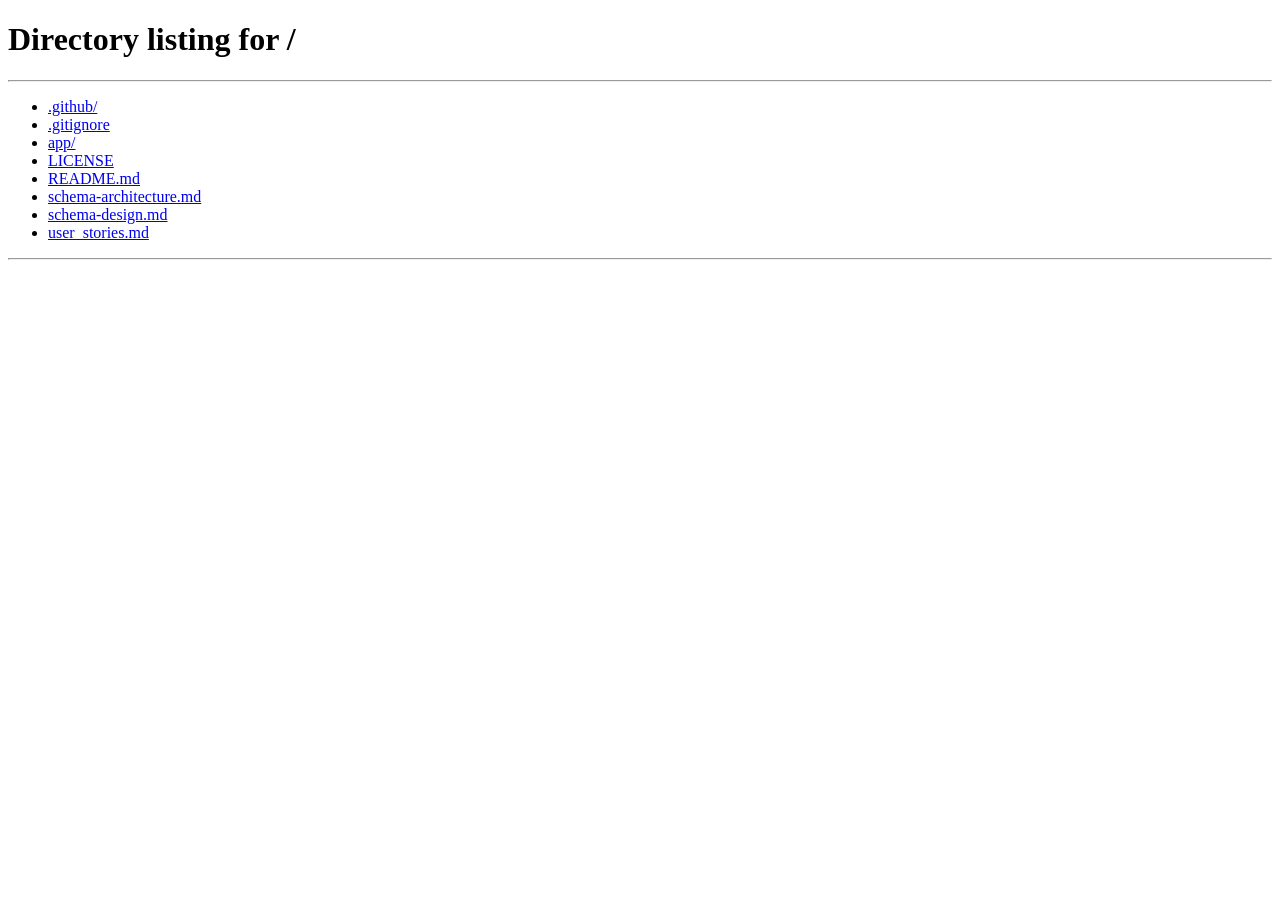
<file: app/src/main/resources/static/pages/addPrescription.html>
<!-- addPrescription.html -->
<!DOCTYPE html>
<html lang="en">

<head>
    <meta charset="UTF-8">
    <link rel="icon" type="image/svg+xml" href="../assets/images/logo/logo.png" />
    <title>DoctorDashboard</title>
    <link rel="stylesheet" href="../assets/css/adminDashboard.css">
    <link rel="stylesheet" href="../assets/css/doctorDashboard.css">
    <link rel="stylesheet" href="../assets/css/addPrescription.css">
    <link rel="stylesheet" href="../assets/css/style.css">
    <script src="../js/render.js" defer></script>
    <script src="../js/util.js" defer></script>
    <script src="../js/components/header.js" defer></script>
    <script src="../js/components/footer.js" defer></script>
    <script type="module" src = "../js/addPrescription.js"></script>

</head>

<body onload="renderContent()">
    <div class="container">
        <div class="wrapper">
            <div id="header"></div>
            <div class="main-content">
                <div class="form-container">
                    <h2 id="heading">Add <span>Prescription</span></h2>
                    <form>
                        <label for="patientName">Patient Name</label>
                        <input type="text" id="patientName" disabled>

                        <label for="medicines">Medicine Names</label>
                        <input type="text" id="medicines" placeholder="e.g. Paracetamol, Vitamin C" required>

                        <label for="dosage">Dosage Instructions</label>
                        <textarea id="dosage" rows="3"
                            placeholder="e.g - Paracetamol"></textarea>

                        <label for="notes">Additional Notes</label>
                        <textarea id="notes" rows="3"
                            placeholder="Any precautions or observations (optional)"></textarea>

                        <button type="submit" class="btn-primary" id="savePrescription">Add Prescription</button>
                        <button type="button" onclick="selectRole('doctor')" class="btn-secondary">Cancel</button>
                    </form>
                </div>
            </div>
            <div id="footer"></div>
        </div>
    </div>
</body>
</html>
</file>
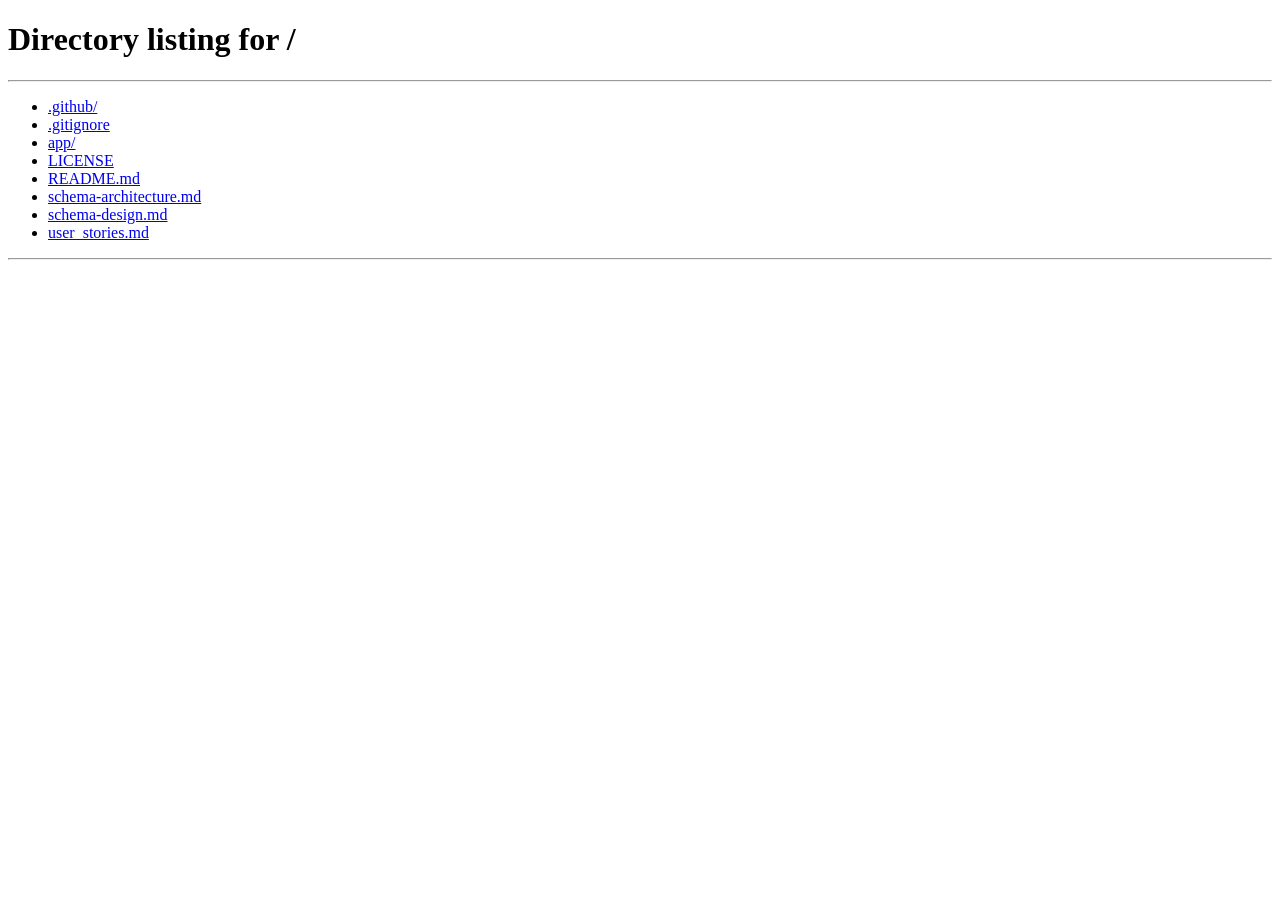
<file: app/src/main/resources/static/pages/loggedPatientDashboard.html>
<!-- loggedPatientDashboard.html -->
<!DOCTYPE html>
<html lang="en">
<head>
    <meta charset="UTF-8">
    <link rel="icon" type="image/svg+xml" href="../assets/images/logo/logo.png" />
    <title>LoggedPatientDashboard</title>
    <link rel = "stylesheet" href = "../assets/css/adminDashboard.css">
    <link rel = "stylesheet" href = "../assets/css/style.css">
    <link rel = "stylesheet" href = "../assets/css/patientDashboard.css">
    <script src = "../js/render.js" defer></script>
    <script src = "../js/util.js" defer></script>
    <script src = "../js/components/header.js" defer></script>
    <script src = "../js/components/footer.js" defer></script>
    <script type = "module" src = "../js/loggedPatient.js" defer></script>
</head>
<body onload="renderContent()">
    <div class="container">
        <div class="wrapper">
            <div id="header"></div>
            <main class="main-content">
                <input type="text" id="searchBar" class="searchBar" placeholder="Search Bar for custom output" />
                <div class="filter-wrapper">
                    <select class="filter-select" id="filterTime">
                        <option value="">Sort by Time</option>
                        <option value="AM">AM</option>
                        <option value="PM">PM</option>
                    </select>
                    <select class="filter-select" id="filterSpecialty">
                        <option value="">Filter by Specialty</option>
                        <option value="Cardiologist">Cardiologist</option>
                        <option value="Dermatologist">Dermatologist</option>
                        <option value="Neurologist">Neurologist</option>
                        <option value="Pediatrician">Pediatrician</option>
                        <option value="Orthopedic">Orthopedic</option>
                        <option value="Gynecologist">Gynecologist</option>
                        <option value="Psychiatrist">Psychiatrist</option>
                        <option value="Dentist">Dentist</option>
                        <option value="Ophthalmologist">Ophthalmologist</option>
                        <option value="Ent">ENT Specialist</option>
                        <option value="Urologist">Urologist</option>
                        <option value="Oncologist">Oncologist</option>
                        <option value="Gastroenterologist">Gastroenterologist</option>
                        <option value="General">General Physician</option>
                    </select>
                </div>
                <div id="content"></div>
            </main>
            <div id="footer"></div>
        </div>
    </div>
</body>
</html>
</file>
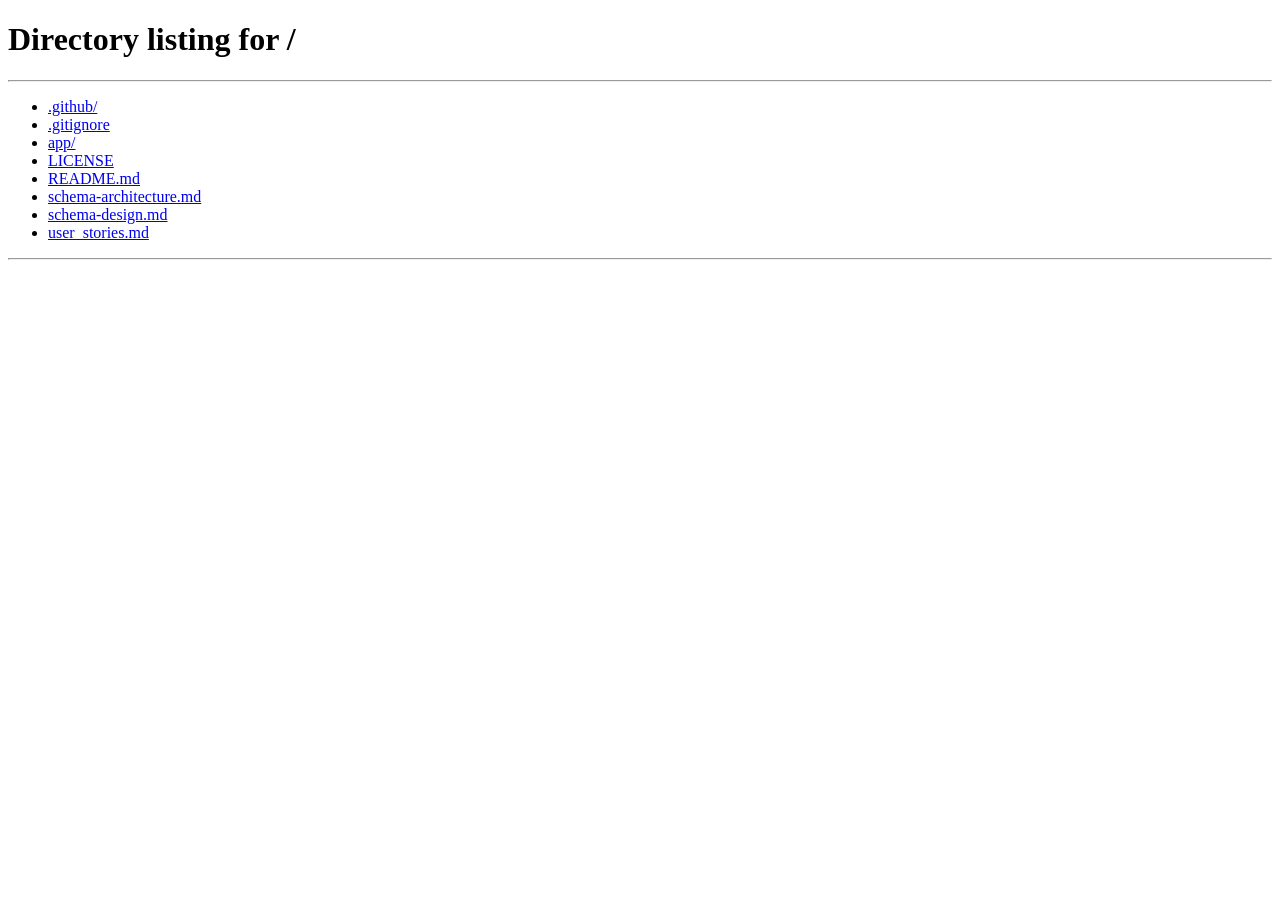
<file: app/src/main/resources/static/pages/patientAppointments.html>
<!-- patientAppointment.html -->
<!DOCTYPE html>
<html lang="en">

<head>
  <meta charset="UTF-8">
  <link rel="icon" type="image/svg+xml" href="../assets/images/logo/logo.png" />
  <title>Patient Appointments</title>
  <link rel="stylesheet" href="../assets/css/adminDashboard.css">
  <link rel="stylesheet" href="../assets/css/doctorDashboard.css">
  <link rel="stylesheet" href="../assets/css/style.css">
  <script src="../js/render.js" defer></script>
  <script src="../js/util.js" defer></script>
  <script src="../js/components/header.js" defer></script>
  <script src="../js/components/footer.js" defer></script>
  <script type="module" src="../js/patientAppointment.js" defer></script>
</head>

<body onload="renderContent()">
  <div class="container">
    <div class="wrapper">
      <div id="header"></div>
      <div class="main-content">
        <h2>Patient <span>Appointment</span></h2>
        <input type="text" id="searchBar" class="searchBar" placeholder="Search Bar for custom output" />
                <div class="filter-wrapper">
                    <select class="filter-select" id="appointmentFilter">
                        <option value="allAppointments">All Appointments</option>
                        <option value="future">Upcoming Appointments</option>
                        <option value="past">Past Appointments</option>
                    </select>
                </div>
        <table id="patientTable">
          <thead class="table-header">
            <tr>
              <th>Patient Name</th>
              <th>Doctor Name</th>
              <th>Date</th>
              <th>Time</th>
              <th>Actions</th>
            </tr>
          </thead>
          <tbody id="patientTableBody">
            <!-- rows will be inserted here dynamically -->
          </tbody>
        </table>
      </div>
      <div id="footer"></div>
    </div>
  </div>
</body>
</html>
</file>
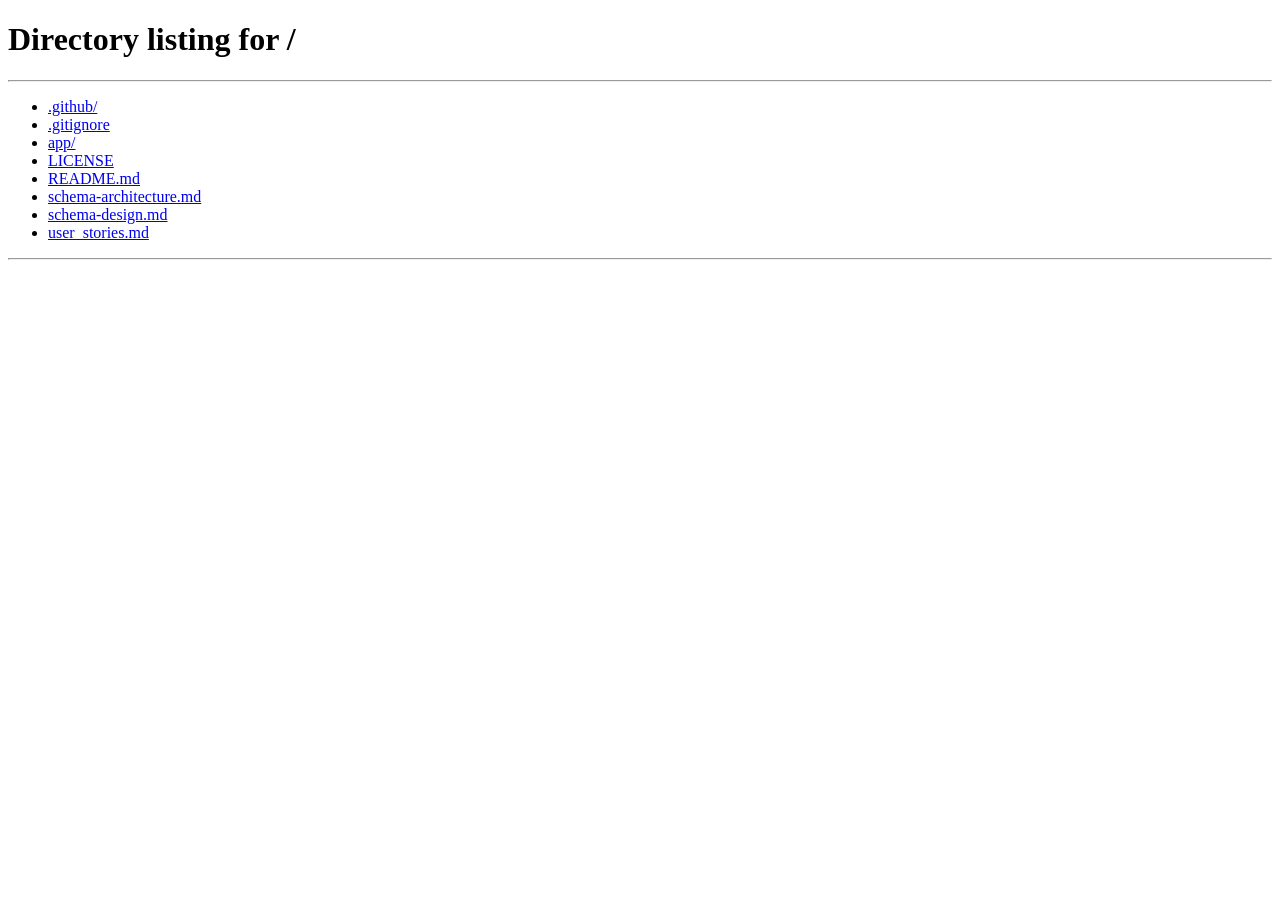
<file: app/src/main/resources/static/pages/patientDashboard.html>
<!-- patientDashboard.html -->
<!DOCTYPE html>
<html lang="en">

<head>
    <meta charset="UTF-8">
    <link rel="icon" type="image/svg+xml" href="../assets/images/logo/logo.png" />
    <title>PatientDashboard</title>
    <link rel="stylesheet" href="../assets/css/adminDashboard.css">
    <link rel="stylesheet" href="../assets/css/style.css">
    <link rel="stylesheet" href="../assets/css/patientDashboard.css">
    <script src="../js/render.js" defer></script>
    <script src="../js/util.js" defer></script>
    <script src="../js/components/header.js" defer></script>
    <script src="../js/components/footer.js" defer></script>
    <script type="module" src="../js/components/modals.js"></script>
</head>

<body onload="renderContent()">
    <div class="container">
        <div class="wrapper">
            <div id="header"></div>
            <main class="main-content">
                <input type="text" id="searchBar" class="searchBar" placeholder="Search Bar for custom output" />
                <div class="filter-wrapper">
                    <select class="filter-select" id="filterTime">
                        <option value="">Sort by Time</option>
                        <option value="AM">AM</option>
                        <option value="PM">PM</option>
                    </select>
                    <select class="filter-select" id="filterSpecialty">
                        <option value="">Filter by Specialty</option>
                        <option value="Cardiologist">Cardiologist</option>
                        <option value="Dermatologist">Dermatologist</option>
                        <option value="Neurologist">Neurologist</option>
                        <option value="Pediatrician">Pediatrician</option>
                        <option value="Orthopedic">Orthopedic</option>
                        <option value="Gynecologist">Gynecologist</option>
                        <option value="Psychiatrist">Psychiatrist</option>
                        <option value="Dentist">Dentist</option>
                        <option value="Ophthalmologist">Ophthalmologist</option>
                        <option value="Ent">ENT Specialist</option>
                        <option value="Urologist">Urologist</option>
                        <option value="Oncologist">Oncologist</option>
                        <option value="Gastroenterologist">Gastroenterologist</option>
                        <option value="General">General Physician</option>
                    </select>
                </div>
                <div id="content"></div>
            </main>
            <div id="footer"></div>
        </div>
    </div>
    <div id="modal" class="modal">
        <div class="modal-content">
            <span class="close" id="closeModal">&times;</span>
            <div id="modal-body"></div>
        </div>
    </div>
    <script type="module" src="../js/patientDashboard.js" defer></script>
</body>

</html>
</file>
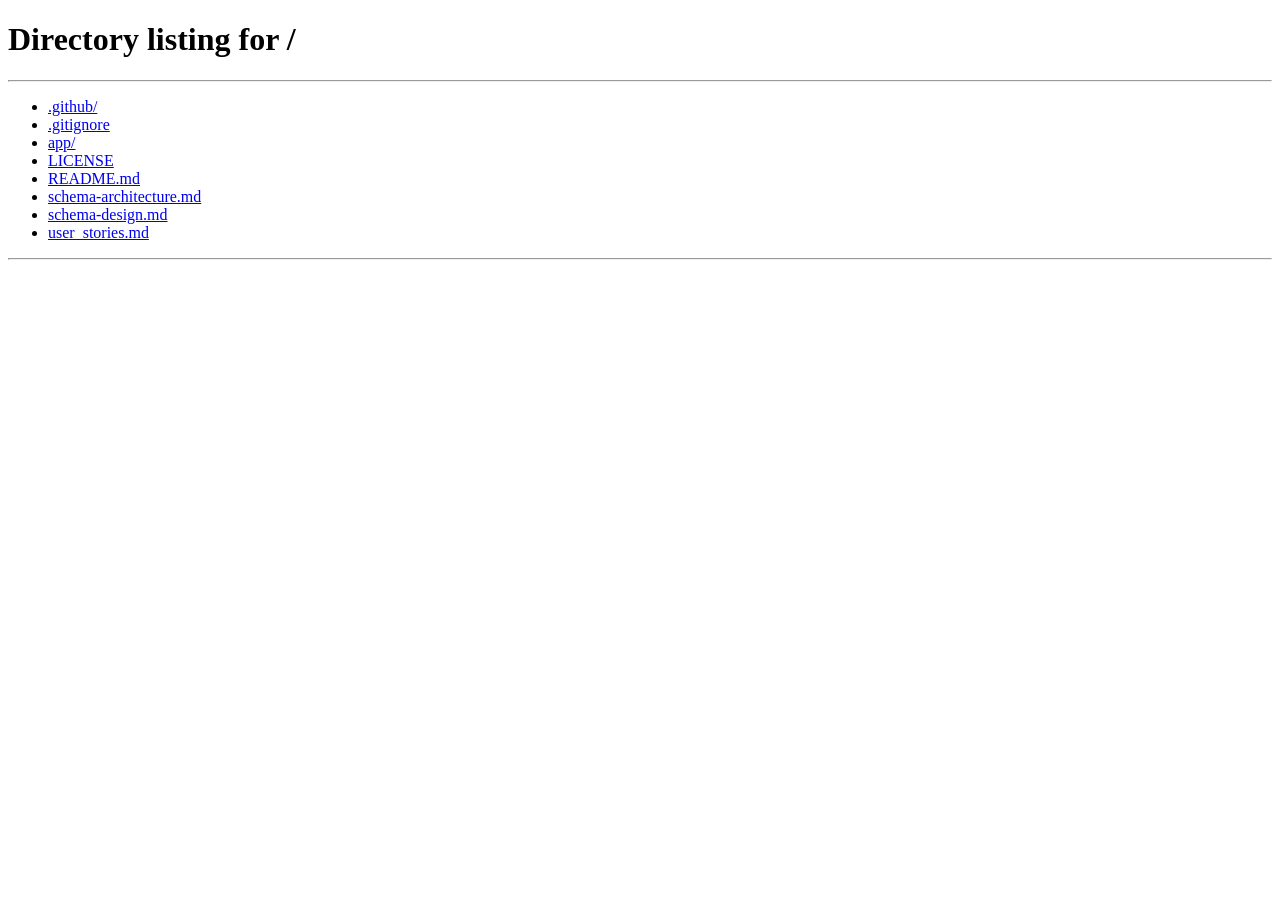
<file: app/src/main/resources/static/pages/patientRecord.html>
<!-- patientRecord.html -->
<!-- for doctor to see patient details -->
<!DOCTYPE html>
<html lang="en">
<head>
    <meta charset="UTF-8">
    <link rel="icon" type="image/svg+xml" href="../assets/images/logo/logo.png" />
    <title>DoctorDashboard</title>
    <link rel = "stylesheet" href = "../assets/css/adminDashboard.css">
    <link rel = "stylesheet" href = "../assets/css/doctorDashboard.css">
    <link rel = "stylesheet" href = "../assets/css/style.css">
    <script src = "../js/render.js" defer></script>
    <script src = "../js/util.js" defer></script>
    <script src = "../js/components/header.js" defer></script>
    <script src = "../js/components/footer.js" defer></script>
    <script type = "module" src = "../js/components/patientRecordRow.js" defer></script>
    <script type = "module" src = "../js/patientRecordServices.js" defer></script>
</head>
<body onload="renderContent()">
    <div class="container">
        <div class="wrapper">
            <div id="header"></div>
            <div class="main-content">
                <h2>Patient <span>Record</span></h2>
                <table id="patientTable">
                  <thead class="table-header">
                    <tr>
                      <th>Date</th>
                      <th>Appointment ID</th>
                      <th>Patient ID</th>
                      <th>Prescription</th>
                    </tr>
                  </thead>
                  <tbody id="patientTableBody"></tbody>
                </table>
              </div>
            <div id="footer"></div>
        </div>
    </div>

</body>  
</html>
</file>
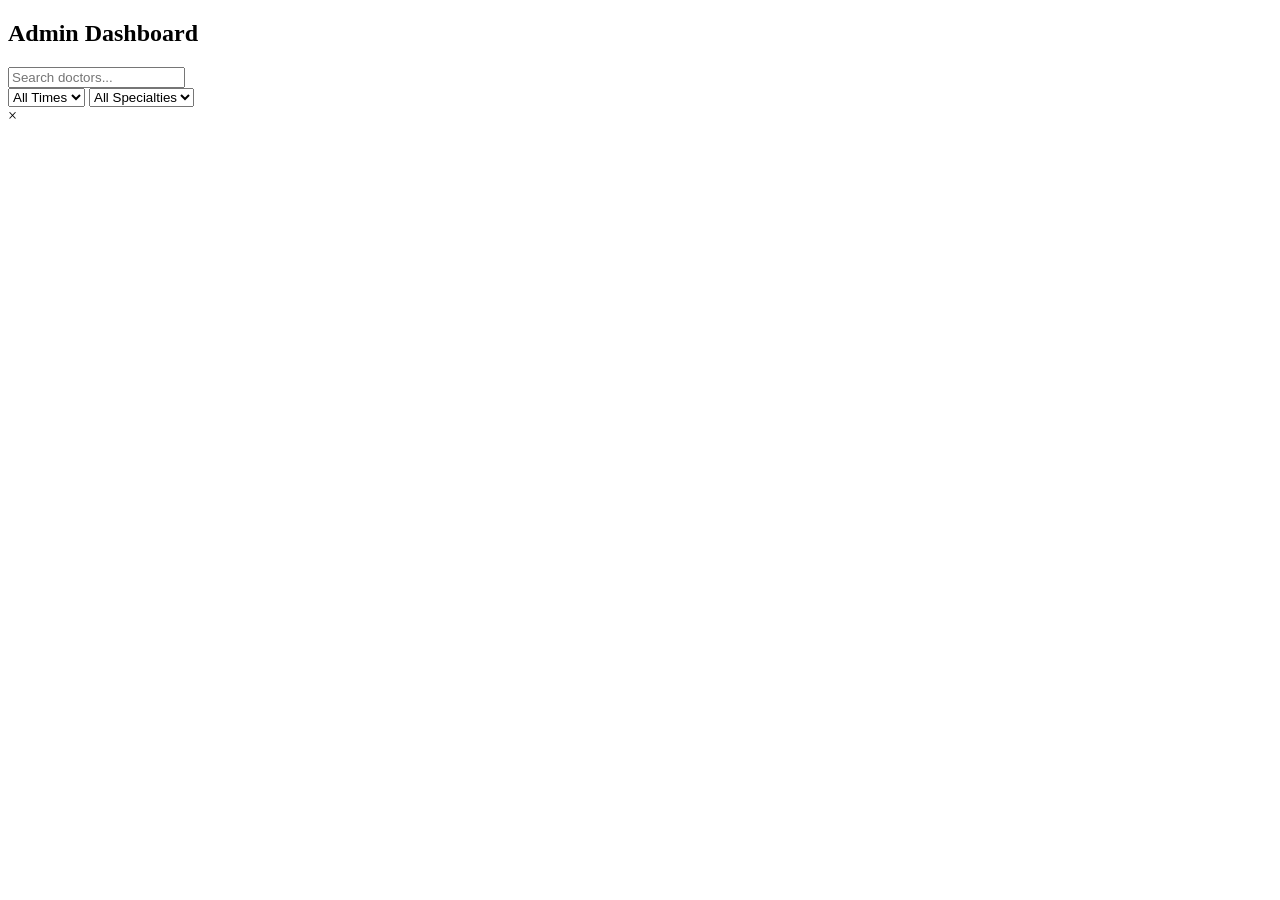
<file: app/src/main/resources/templates/admin/adminDashboard.html>
<!-- adminDashboard.html -->
<!DOCTYPE html>
<html xmlns:th="http://www.thymeleaf.org">

<head>
    <meta charset="UTF-8">

    <link rel="icon" type="image/png" th:href="@{/assets/images/logo/logo.png}" />

    <title>Admin Dashboard</title>

    <link rel="stylesheet" th:href="@{/assets/css/style.css}">
    <link rel="stylesheet" th:href="@{/assets/css/adminDashboard.css}">

    <script th:src="@{/js/render.js}" defer></script>
    <script th:src="@{/js/util.js}" defer></script>
    <script th:src="@{/js/components/header.js}" defer></script>
    <script th:src="@{/js/components/footer.js}" defer></script>
</head>

<body onload="renderContent()">

    <div class="container">

        <div class="wrapper">

            <!-- Header -->
            <div id="header"></div>

            <!-- Main Content -->
            <main class="main-content">

                <h2>Admin Dashboard</h2>

                <!-- Search -->
                <input
                    type="text"
                    id="searchBar"
                    placeholder="Search doctors...">

                <!-- Filters -->
                <div class="filters">

                    <select id="timeFilter">
                        <option value="">All Times</option>
                        <option value="AM">AM</option>
                        <option value="PM">PM</option>
                    </select>

                    <select id="specialtyFilter">
                        <option value="">All Specialties</option>
                        <option value="Cardiologist">Cardiologist</option>
                        <option value="Dentist">Dentist</option>
                        <option value="Dermatologist">Dermatologist</option>
                        <option value="Neurologist">Neurologist</option>
                        <option value="Pediatrician">Pediatrician</option>
                        <option value="Psychiatrist">Psychiatrist</option>
                    </select>

                </div>

                <!-- Dynamic Content -->
                <div id="content"></div>

            </main>

            <!-- Footer -->
            <div id="footer"></div>

        </div>

    </div>

    <!-- Modal -->
    <div id="modal" class="modal">

        <div class="modal-content">

            <span class="close">&times;</span>

            <div id="modal-body"></div>

        </div>

    </div>

    <!-- Page-specific JavaScript -->
    <script type="module" th:src="@{/js/adminDashboard.js}" defer></script>
    <script type="module" th:src="@{/js/components/doctorCard.js}" defer></script>

</body>

</html>
<!-- 
Step-by-Step Explanation of `adminDashboard.html`
This file creates the Admin Dashboard interface for managing doctor-related data 
with search, filter, and modal functionality.


1. Declare the Document Type

   * Use `<!DOCTYPE html>` to ensure HTML5 standards for consistent rendering across browsers.

2. Begin the HTML Document with Thymeleaf Namespace

   * Add the `<html>` tag with `xmlns:th="http://www.thymeleaf.org"` to allow Thymeleaf-specific attributes in Spring-based apps.

3. Head Section – Metadata and Resources

   * Open the `<head>` section for meta info and links to assets and scripts.

4. Set Character Encoding

   * Use UTF-8 to support all characters and prevent encoding issues.

5. Set the Favicon

   * Add a favicon for browser tabs using Thymeleaf pathing: 
     `<link rel="icon" type="image/png" th:href="@{/assets/images/logo/logo.png}" />`.

6. Set the Page Title

   * Give the page a title, e.g., `"Admin Dashboard"`, which will show in the browser tab.

7. Link CSS Stylesheets

   * Include dashboard-specific styles and global site-wide styles:
     - `adminDashboard.css` for layout and design of this page.
     - `style.css` for shared UI components.

8. Link JavaScript Files (with `defer`)

   * Use Thymeleaf's `th:src` to include JS components and utilities:
     - `render.js` (rendering content)
     - `util.js` (utility functions)
     - `header.js` and `footer.js` (for dynamic header/footer)
   * Use `defer` so scripts execute after the HTML is fully parsed.

9. Close the Head and Begin the Body

    * Start the visible part of the webpage. `onload="renderContent()"` is used to call a function when the page is ready.

10. Create the Container

    * Add a `div` with class `container` for layout control.

11. Add a Wrapper Inside the Container

    * Wrap page elements with a `wrapper` div to maintain consistent spacing and organization.

12. Insert a Header Placeholder

    * Add `<div id="header"></div>` for injecting the header via JavaScript.

13. Define the Main Section

    * Use `<main class="main-content">` for the central dashboard area.

14. Add a Search Bar

    * Add an input field with `id="searchBar"` for admin to search content dynamically.

15. Add Filter Dropdowns

    * Use two `<select>` elements:
      - One for time (AM/PM).
      - One for filtering by medical specialty (Cardiologist, Dentist, etc.).

16. Add Content Display Area

    * Insert a `<div id="content"></div>` for dynamic injection of doctor cards or data.

17. Add a Footer Placeholder

    * Use `<div id="footer"></div>` for a JavaScript-rendered footer.

18. Add Modal Structure

    * Include a modal with:
      - A close button (`&times;`)
      - A content area (`#modal-body`) for displaying popup information or forms.

19. Include Page-Specific JavaScript Modules

    * Load JavaScript specific to the admin dashboard:
      - `adminDashboard.js` for dashboard logic.
      - `doctorCard.js` for rendering doctor information cards.
    * Use `type="module"` and `defer` for modern and non-blocking loading.

    HINT:
        `<script type="module" src="../../static/js/adminDashboard.js" defer></script>`
        `<script type="module" src="../../static/js/doctorDashboard.js" defer></script>`
        
        
20. Close the Body and HTML Tags

    * Finish the structure by properly closing all tags.

 -->
</file>
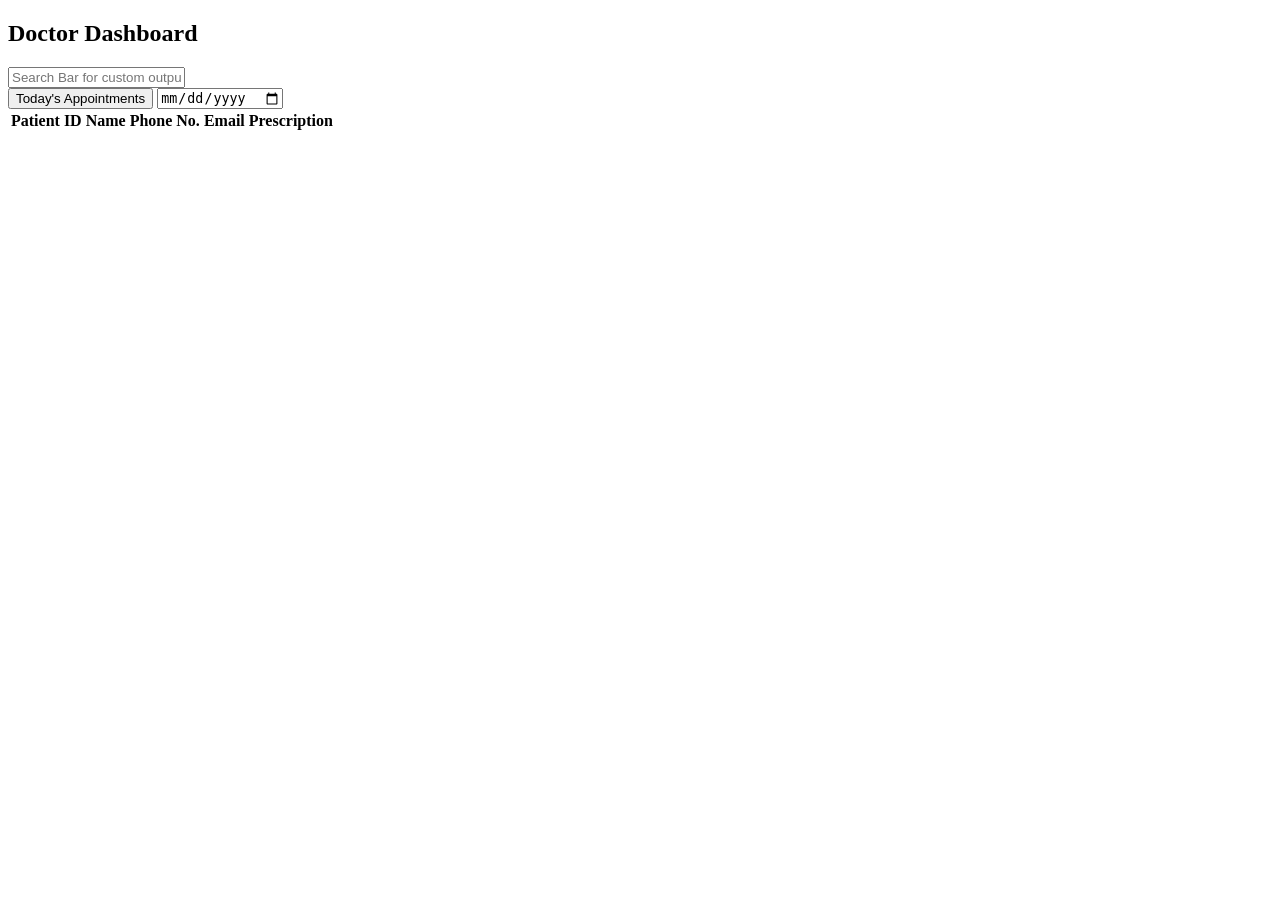
<file: app/src/main/resources/templates/doctor/doctorDashboard.html>
<!-- doctorDashboard.html -->
<!-- doctorDashboard.html -->

<!DOCTYPE html>
<html xmlns:th="http://www.thymeleaf.org">

<head>
    <meta charset="UTF-8">

    <link rel="icon" type="image/png" th:href="@{/assets/images/logo/logo.png}" />

    <title>Doctor Dashboard</title>

    <link rel="stylesheet" th:href="@{/assets/css/style.css}">
    <link rel="stylesheet" th:href="@{/assets/css/adminDashboard.css}">
    <link rel="stylesheet" th:href="@{/assets/css/doctorDashboard.css}">

    <script th:src="@{/js/render.js}" defer></script>
    <script th:src="@{/js/util.js}" defer></script>
    <script th:src="@{/js/components/header.js}" defer></script>
    <script th:src="@{/js/components/footer.js}" defer></script>
    <script type="module" th:src="@{/js/doctorDashboard.js}" defer></script>
</head>

<body onload="renderContent()">

    <div class="container">

        <div class="wrapper">

            <!-- Header -->
            <div id="header"></div>

            <!-- Main Content -->
            <main class="main-content">

                <h2>Doctor Dashboard</h2>

                <!-- Search -->
                <input
                    type="text"
                    id="searchBar"
                    class="searchBar"
                    placeholder="Search Bar for custom output" />

                <!-- Filters -->
                <div class="filters">
                    <button id="todayButton">Today's Appointments</button>

                    <input
                        type="date"
                        id="datePicker" />
                </div>

                <!-- Patient Table -->
                <table class="patient-table">
                    <thead>
                        <tr>
                            <th>Patient ID</th>
                            <th>Name</th>
                            <th>Phone No.</th>
                            <th>Email</th>
                            <th>Prescription</th>
                        </tr>
                    </thead>

                    <tbody id="patientTableBody">
                        <!-- Patient rows rendered dynamically -->
                    </tbody>
                </table>

            </main>

            <!-- Footer -->
            <div id="footer"></div>

        </div>

    </div>

</body>

</html>
<!-- 
Step-by-Step Explanation of `doctorDashboard.html`
This file defines the Doctor Dashboard interface, allowing doctors to view and manage their patient appointments, search records, and access patient prescriptions.

1. Label the File

   * Add a comment at the top to identify the file as `doctorDashboard.html`.

2. Declare the Document Type

   * Use `<!DOCTYPE html>` to define the document as an HTML5 file for consistent behavior across modern browsers.

3. Begin the HTML Document with Thymeleaf Namespace

   * The `<html>` tag includes `xmlns:th="http://www.thymeleaf.org"` to enable Thymeleaf-specific attributes used in Spring Boot applications.

4. Head Section – Metadata and Assets

   * Start the `<head>` section to include essential meta information, styles, and scripts.

5. Set Character Encoding

   * Use `<meta charset="UTF-8">` to support all text characters and prevent encoding issues.

6. Set the Favicon

   * Add a favicon using Thymeleaf pathing: 
     `<link rel="icon" type="image/png" th:href="@{/assets/images/logo/logo.png}" />`

7. Set the Page Title

   * Title the page `"Doctor Dashboard"` to show it in the browser tab.

8. Link CSS Stylesheets

   * Include necessary CSS files:
     - `adminDashboard.css` (for shared layout styles with admin interface)
     - `doctorDashboard.css` (for doctor-specific styles)
     - `style.css` (for general UI components)

9. Link JavaScript Files (with `defer`)

   * Load scripts using Thymeleaf's `th:src` and `defer` attribute to prevent blocking rendering:
     - `render.js` – Handles common rendering logic.
     - `util.js` – Provides utility functions.
     - `header.js` and `footer.js` – Dynamically inject header/footer.
     - `doctorDashboard.js` – Contains dashboard logic for doctor functionality, loaded as a module.

10. Close the Head and Begin the Body

    * Begin the visible part of the webpage using `<body onload="renderContent()">`, which calls a JavaScript function after loading.

11. Create the Main Container

    * Use `<div class="container">` to wrap all content and structure the page.

12. Add a Wrapper for Page Content

    * Nest elements inside a `wrapper` div for structured layout control.

13. Insert a Header Placeholder

    * Add `<div id="header"></div>` where the dynamic header will be injected.

14. Define the Main Content Area

    * Use `<div class="main-content">` for the central section of the dashboard.

15. Add a Search Bar

    * Include an input field with `id="searchBar"` for doctors to search patients or data:
      ```html
      <input type="text" id="searchBar" class="searchBar" placeholder="Search Bar for custom output" />
      ```

16. Add Filter Controls

    * Include a filter section:
      - A button (`#todayButton`) to view today's appointments.
      - A date picker (`#datePicker`) to select specific dates.

17. Add a Patient Table

    * Display a table to list patient data:
      - Headers: Patient ID, Name, Phone No., Email, and Prescription.
      - Body: `<tbody id="patientTableBody"></tbody>` for dynamic content insertion.

18. Insert a Footer Placeholder

    * Use `<div id="footer"></div>` to load a common footer via JavaScript.

19. Close the Wrapper and Container

    * Close `wrapper` and `container` divs to maintain structural integrity.

20. End the Body and HTML

    * Properly close the `<body>` and `<html>` tags to complete the document.
 -->
</file>
<file: app/src/main/resources/static/assets/css/adminDashboard.css>
/*this is the style sheet for the adminDashboard. */
/*
** Global Reset
*/
* {
    margin: 0;
    padding: 0;
    box-sizing: border-box;
}

/*
** Base HTML & Body
*/
html,
body {
    height: 100%;
    font-family: Arial, sans-serif;
}

/*
** Main Layout Wrapper
*/
.wrapper {
    display: flex;
    flex-direction: column;
    min-height: 100vh;
}

/*
** Section Heading
*/
h2 {
    font-size: 32px;
    font-weight: bold;
    margin-bottom: 50px;
    color: #003e3e;
}

/*
** Main Content Section
*/
.main-content {
    flex-grow: 1;
    padding: 40px;

    display: flex;
    flex-direction: column;

    text-align: center;

    background-image: url("../images/defineRole/index.png");
    background-size: cover;
    background-position: center;
    background-repeat: no-repeat;
    background-attachment: fixed;
}

/*
** Primary Button
*/
button {
    background-color: #A62B1F;
    color: white;
    border: none;
    border-radius: 12px;
    padding: 10px 20px;
    margin-top: 20px;
    width: 200px;
    cursor: pointer;
    font-size: 16px;
}

button:hover {
    background-color: #A62B1F;
}

/*
** Admin Button
*/
.adminBtn {
    background-color: #f4f4f4;
    color: #333;
    font-weight: bold;
    width: 110px;
    padding: 10px 0;
    border: none;
    cursor: pointer;
}

.adminBtn:hover {
    background-color: #f4f4f4;
    color: #A62B1F;
}
/* 
Global Reset (`*`)

* Purpose: Ensure consistent layout across all browsers.
* Properties:

  * `margin: 0` — removes default outer spacing from all elements.
  * `padding: 0` — removes default inner spacing.
  * `box-sizing: border-box` — ensures padding and borders are included within the total width/height of elements.

Base HTML & Body (`html, body`)

* Purpose: Establish a full-height layout and apply a standard font across the page.
* Properties:

  * `height: 100%` — allows containers to stretch to the full viewport height.
  * `font-family: Arial, sans-serif` — applies a clean, readable sans-serif font.

Main Layout Wrapper (`.wrapper`)

* Purpose: Create a flexible, vertical layout that fills the entire screen.
* Properties:

  * `display: flex` — enables flexbox for layout control.
  * `flex-direction: column` — stacks children vertically.
  * `min-height: 100vh` — ensures the wrapper always covers full screen height.

Section Heading (`h2`)

* Purpose: Style the headings prominently for section separation.
* Properties:

  * `font-size: 32px` — makes the heading large and noticeable.
  * `font-weight: bold` — emphasizes text.
  * `margin-bottom: 50px` — creates space below the heading.
  * `color: #003e3e` — uses a strong teal for visual anchoring.

Main Content Section (`.main-content`)

* Purpose: Layout the main content with padding and a background image.
* Properties:

  * `flex-grow: 1` — lets the content fill the available vertical space.
  * `padding: 40px` — adds internal spacing around content.
  * `display: flex` and `flex-direction: column` — organizes content in a vertical stack.
  * `text-align: center` — centers the text.
  * `background-image: url("index.png")` — sets a full-screen dashboard background.
  * `background-size: cover` — ensures the image covers the whole section.
  * `background-position: center` — centers the image.
  * `background-repeat: no-repeat` — avoids tiling the image.
  * `background-attachment: fixed` — fixes the image while scrolling.

Primary Button (`button`)

* Purpose: Design prominent, interactive buttons for main actions.

* Properties:

  * `background-color: #A62B1F` — sets a bold red color.
  * `color: white` — makes text stand out.
  * `border: none` — removes any outline/border.
  * `border-radius: 12px` — creates rounded corners.
  * `padding: 10px 20px` — gives space inside the button.
  * `margin-top: 20px` — adds spacing above the button.
  * `width: 200px` — ensures consistent button width.
  * `cursor: pointer` — shows a hand icon on hover.
  * `font-size: 16px` — makes the text readable.

* On Hover:

  * Retains the same red background to maintain branding.

Admin Button (`.adminBtn`)

* Purpose: Provide a secondary button style for admin-specific actions.

* Properties:

  * `background-color: #f4f4f4` — uses a light grey background.
  * `color: #333` — uses dark text for contrast.
  * `font-weight: bold` — emphasizes text.
  * `width: 110px` — smaller, compact width.
  * `padding: 10px 0` — vertical padding only.
  * `border: none` — clean look.
  * `cursor: pointer` — indicates it's clickable.

* On Hover**:

   Changes text color to `#A62B1F` for brand consistency while keeping the background same.


*/
</file>
<file: app/src/main/resources/static/assets/css/doctorDashboard.css>
/* This is the style sheet for the doctorDashboard.html */
/*
** Table Header
*/
.table-header {
    font-size: 24px;
    color: #015c5d;
    margin-bottom: 30px;
    margin-right: 0;
}

/*
** Table Styling
*/
table {
    width: 100%;
    border-collapse: collapse;
    font-family: sans-serif;
    margin-top: 20px;
}

/*
** Table Head
*/
thead {
    background-color: #33333310;
    color: #fff;
}

/*
** Table Cells
*/
td,
th {
    padding: 12px 16px;
    text-align: center;
    border-bottom: 1px solid #ddd;
}

/*
** Table Row Styling
*/
tbody tr:nth-child(even) {
    background-color: #f9f9f959;
}

tbody tr:nth-child(odd) {
    background-color: #ffffffc0;
}

tbody tr:hover {
    background-color: #015c5d39;
}

/*
** Prescription Button
*/
.prescription-btn {
    width: 30px;
    height: 30px;
    cursor: pointer;
    transition: transform 0.2s ease, filter 0.2s ease;
}

.prescription-btn:hover {
    transform: scale(1.1);
    filter: brightness(1.2);
}

.prescription-btn:active {
    transform: scale(0.95);
}

/*
** No Record Message
*/
.noPatientRecord {
    font-size: 16px;
    font-style: italic;
    color: grey;
}

/*
** Today Button
*/
.today-btn {
    margin-right: 10px;
    padding: 10px;
    background-color: #015c5d;
}

/*
** Date Picker
*/
.date-picker {
    margin-left: 10px;
    margin-top: 13px;
    border-radius: 8px;
    padding: 10px;
    height: 30px;
}
/* 
**Table Header (`.table-header`)**

* Set font size to `24px` for clear emphasis.
* Use a dark teal color (`#015c5d`) for consistency with the theme.
* Add `30px` bottom margin and remove right margin.

**Table Styling (`table`)**

* Make the table full width (`100%`).
* Collapse borders for clean lines.
* Use a `sans-serif` font.
* Add `20px` top margin for spacing.

**Table Head (`thead`)**

* Set a very light dark background (`#33333310`) for header row.
* Use white text color (`#fff`).

**Table Cells (`td, th`)**

* Apply padding of `12px 16px` for spacing.
* Center-align the text.
* Add a subtle bottom border (`1px solid #ddd`).

**Table Row Styling**

* Alternate row colors for better readability:

  * Even rows: semi-transparent light grey (`#f9f9f959`).
  * Odd rows: soft white background (`#ffffffc0`).
* On hover: highlight row with a light teal overlay (`#015c5d39`).

**Prescription Button (`.prescription-btn`)**

* Set size to `30px x 30px`.
* Make it interactive with a pointer cursor.
* Add transition effects for scale and brightness on hover.
* On hover:

  * Slightly enlarge (`scale(1.1)`)
  * Brighten appearance
* On click: slightly shrink (`scale(0.95)`).

**No Record Message (`.noPatientRecord`)**

* Use a `16px` italic grey font to indicate no data gently.

**Today Button (`.today-btn`)**

* Add right margin (`10px`).
* Add padding (`10px`).
* Set background color to teal green (`#015c5d`).

**Date Picker (`.date-picker`)**

* Add left margin (`10px`) and top margin (`13px`).
* Round corners with `8px` radius.
* Add padding (`10px`) and set fixed height (`30px`).

---

Let me know if you'd like a consolidated style guide for the entire HospitalCRM frontend.
 */
</file>
<file: app/src/main/resources/static/assets/css/addPrescription.css>
/* This is the stylesheet for the addPrescription.html */

.form-container {
    width: 100%; 
    max-width: 600px;
    background: #ffffffc8;
    margin: 50px auto;
    padding: 30px;
    border-radius: 15px;
    box-shadow: 0 4px 12px rgba(0, 0, 0, 0.1);
    animation: fadeIn 0.5s ease-in-out;
  }

  .container h2 {
    text-align: center;
    color: #222;
    font-size: 28px;
    margin-bottom: 25px;
  }

  .container h2 span {
    color: #A62B1F;
  }

  label {
    display: block;
    margin-bottom: 6px;
    font-weight: 500;
    color: #333;
    text-align: left;
    font-size: 13px;
  }

  input, textarea {
    width: 100%;
    padding: 12px;
    resize: vertical;
    margin-bottom: 20px;
    border: 1px solid #cccccc6e;
    border-radius: 8px;
    font-size: 15px;
    outline: none;
    transition: 0.3s;
    font-family: "Verdana";
  }

  input:focus, textarea:focus {
    border-color: #015c5d;
    box-shadow: 0 0 4px #a7f3d0;
    filter: brightness(1.5);
  }

  #patientName{
    background-color: #bdbcbc80;
  }
  .btn-primary {
    background-color: #047857;
    color: #fff;
    padding: 14px;
    width: 100%;
    border: none;
    border-radius: 8px;
    font-size: 16px;
    cursor: pointer;
    transition: 0.3s;
  }

  .btn-primary:hover {
    background-color: #065f46;
  }

  .btn-secondary {
    background-color: transparent;
    color: #333;
    border: 1px solid #ccc;
    padding: 12px;
    width: 100%;
    border-radius: 8px;
    font-size: 15px;
    margin-top: 12px;
    cursor: pointer;
  }

  .btn-secondary:hover{
    color: #fff;
  }

  @keyframes fadeIn {
    from { opacity: 0; transform: translateY(30px); }
    to   { opacity: 1; transform: translateY(0); }
  }
</file>
<file: app/src/main/resources/static/assets/css/style.css>
/* This is the style sheet for global change across the files. */

/* style.css */
.header {
    display: flex;
    justify-content: space-between;
    align-items: center;
    background-color: #f4f4f4;
    color: #333;
    padding: 10px 20px;
    border-bottom: 2px solid #ccc;
    flex-wrap: wrap;
    min-height: 60px;
  }
  
  /* Logo section with image + title */
  .logo-link{
    display: flex;
    align-items: center;
    gap: 10px;
    
  }
  
  .logo-img {
    height: 40px;
    width: auto;
    max-width: 100%;
    object-fit: contain;
  }
  
  /* Logo text / slogan */
  .logo-title {
    font-size: 20px;
    font-weight: bold;
    color: #333;
  }
  
  /* Nav links styling */
  nav a {
    margin-left: 20px;
    margin-right: 20px;
    text-decoration: none;
    color: #333;
    font-weight: bold;
  }
  
  nav a:hover {
    color: #003e3e;
  }
  

  /* Responsive behavior */
  @media (max-width: 600px) {
    .header {
      flex-direction: column;
      align-items: flex-start;
    }
  
    nav {
      margin-top: 10px;
    }
  
    nav a {
      margin-left: 0;
      margin-right: 10px;
    }
  
    .logo-img {
      height: 30px;
    }
  
    .logo-title {
      font-size: 18px;
    }
  }

  .doctorHeader{
    margin-right: 30px
  }
  .doctorHeader:hover{
    color:#A62B1F;
  }
/* Footer Section */
.footer {
    background-color: #f4f4f4;
    color: #fff;
    padding: 40px 20px;
    border-top: 2px solid #f4f4f4;
    
  }
  
  .footer-container {
    display: flex;
    flex-wrap: wrap;
    justify-content: space-between;
    gap: 30px;
    max-width: 1200px;
    margin: 0 auto;
  }
  
  .footer-logo {
    flex: 1 1 250px;
    display: flex;
    flex-direction: column;
    align-items: flex-start;
    gap: 15px;
  }
  
  .footer-logo img {
    height: 50px;
    width: auto;
  }
  
  .footer-logo p {
    font-size: 14px;
    color: #0a0a23;
  }
  
  .footer-links {
    display: flex;
    flex: 2 1 500px;
    justify-content: space-between;
    flex-wrap: wrap;
    gap: 20px;
  }
  
  .footer-column {
    display: flex;
    flex-direction: column;
    gap: 10px;
  }
  
  .footer-column h4 {
    font-size: 16px;
    font-weight: bold;
    margin-bottom: 8px;
    color: #0a0a23;
  }
  
  .footer-column a {
    text-decoration: none;
    color: #0a0a23;
    font-size: 14px;
  }
  
  .footer-column a:hover {
    color: #003e3e;
    transition: color 0.3s ease;
  }
  
  /* Mobile Responsiveness */
  @media (max-width: 768px) {
    .footer-container {
      flex-direction: column;
      align-items: flex-start;
    }
  
    .footer-links {
      flex-direction: column;
      gap: 20px;
    }
  }
  

  .modal {
    display: none;
    position: fixed;
    z-index: 999;
    padding-top: 60px;
    left: 0;
    top: 0;
    width: 100%;
    height: 100%;
    background-color: rgba(0,0,0,0.6);
  }
  
  .modal-content {
    background-color: white;
    margin: auto;
    padding: 30px;
    border-radius: 10px;
    width: 400px;
    position: relative;
  }
  
  .modal-content h2{
    font-size: 32px;
  }

  .close {
    color: #aaa;
    position: absolute;
    right: 20px;
    top: 15px;
    font-size: 28px;
    font-weight: bold;
    cursor: pointer;
  }
  
  .close:hover {
    color: black;
  }



  .dashboard-btn{
    width: 100%;
  }

  .input-field {
    padding: 10px;
    border: 1px solid #ccc;
    font-size: 16px;
    margin-top: 10px;
    margin-bottom: 20px;
    width: 100%;
    appearance: none; /* Remove default OS styles */
    background-color: #fff;
    color: #333;
    cursor: pointer;
    border-radius: 8px;
  }
  
  .input-field:hover {
    border-color: #015c5d;
    background-color: #f0fdfd;
  }
  
  .input-field:focus {
    outline: none;
    border-color: #015c5d;
    box-shadow: 0 0 5px rgba(1, 92, 93, 0.5);
    filter: brightness(1.2);
  }
  
  .select-dropdown option {
    font-size: 16px;
    padding: 10px;
  }
  

  #content {
    display: grid;
    grid-template-columns: repeat(auto-fit, minmax(315px, 1fr));
    gap: 40px;
    padding: 20px;
  }

  .doctor-card {
    display: flex;
    flex-direction: column;
    justify-content: space-between;
    border: 1px solid #ddd;
    border-radius: 10px;
    width:auto;
    overflow: hidden;
    background-color: #fff;
    box-shadow: 0 4px 6px rgba(0,0,0,0.1);
    transition: transform 0.2s ease;
  }
  
  .doctor-card:hover {
    transform: scale(1.02);
  }
  
  .doctor-info {
    padding: 12px;
    flex-grow: 1;
  }
  
  .doctor-info h3 {
    margin-top: 30px;
    font-size: 24px;
    color: #015c5d;
  }
  
  .doctor-info p {
    margin: 20px 0px;
    font-size: 14px;
    color: #555;
  }
  
  .card-actions {
    background-color: #e28282;
    padding: 10px;
    text-align: center;
  }

  .card-actions:hover {
    background-color: #d26969;
  }
  
  .card-actions button {
    background: transparent;
    border: none;
    color: #fff;
    font-weight: bold;
    cursor: pointer;
  }
  
  .card-actions button:hover {
    color: #fff;
    border-color: #015c5d;
  }
  
  #roleSelector {
    width:auto;
    border-radius: 10px;
  }
  
  span {
    color : #A62B1F;
  }

  .searchBar{
    height: 30px;
    padding:20px;
    font-size: 16px;
    margin-bottom: 30px;
    border: 0.2px solid grey;
}

  .searchBar:focus{
    outline: none;
    border-color: #015c5d;
    box-shadow: 0 0 5px rgba(1, 92, 93, 0.697);
}

.filter-wrapper {
  width: 350px;
  display: flex;
  flex-direction: row;
  
}

.filter-select {
  margin-right: 8px;
  width: 100%;
  padding: 8px 12px;
  border: 1px solid #ccc;
  border-radius: 6px;
  background-color: #fff;
  color: #333;
  font-size: 14px;
  background-position: right 10px center;
  background-size: 16px 16px;
  cursor: pointer;
  transition: border-color 0.2s, box-shadow 0.2s;
}

.filter-select:focus {
  border-color: #015c5d;
  box-shadow: 0 0 5px rgba(1, 92, 93, 0.697);
  outline: none;
}

.availabilityLabel{
  margin-bottom: 8px;
}

.availability-container {
  margin-bottom: 1rem;
  
}

.checkbox-group {
  display: flex;
  flex-direction: column;
  gap: 1rem;
  margin-top: 1rem;
}

.checkbox-group label {
  font-weight: 500;
  cursor: pointer;
}

.checkbox-group input[type="checkbox"] {
  margin-right: 0.5rem;
  accent-color: #015c5db8; 
}
</file>
<file: app/src/main/resources/static/assets/css/patientDashboard.css>
/* This is the style sheet for the patientDashboard.html */
  .card-actions {
    background-color: #244557;
    padding: 10px;
    text-align: center;
  }

  .card-actions:hover{
    background-color: #1c3745;
  }
  .ripple-overlay {
    position: fixed;
    width: 20px;
    height: 20px;
    background-color: #1c3745;
    border-radius: 50%;
    z-index: 9999;
    transform: translate(-50%, -50%) scale(0);
    transition: transform 1s ease-out, opacity 1s ease;
  }
  
  .ripple-overlay.active {
    transform: translate(-50%, -50%) scale(150);
    opacity: 1;
  }
  
  .modalApp {
    position: fixed;
  bottom: -100%;
  left: 50%;
  transform: translateX(-50%);
  width: 50%;
  background: #fff;
  padding: 20px;
  z-index: 10000;
  transition: bottom 1.5s ease-in;
  box-shadow: 0 -5px 10px rgba(0, 0, 0, 0.3);
  border-radius: 10px 10px 0 0;
  text-align: center;
  }
  
  .modalApp.active {
    bottom: 0;
  }
  
  .modalApp h2 {
    margin-top: 20px;
  }
  
  .modalApp input {
    display: block;
    margin: 10px auto;
    padding: 10px;
    width: 90%;
    margin-bottom: 40px;
  }

  .modalApp select {
    display: block;
    margin: 10px auto;
    padding: 10px;
    width: 90%;
    margin-bottom: 40px;
  }
  
  .confirm-booking {
    padding: 10px 20px;
    background: #1c3745;
    color: #fff;
    border: none;
    cursor: pointer;
    
  
    
  }
  .confirm-booking:hover {
    filter: brightness(1.2);
    background-color: #1c3745;
  }
</file>
